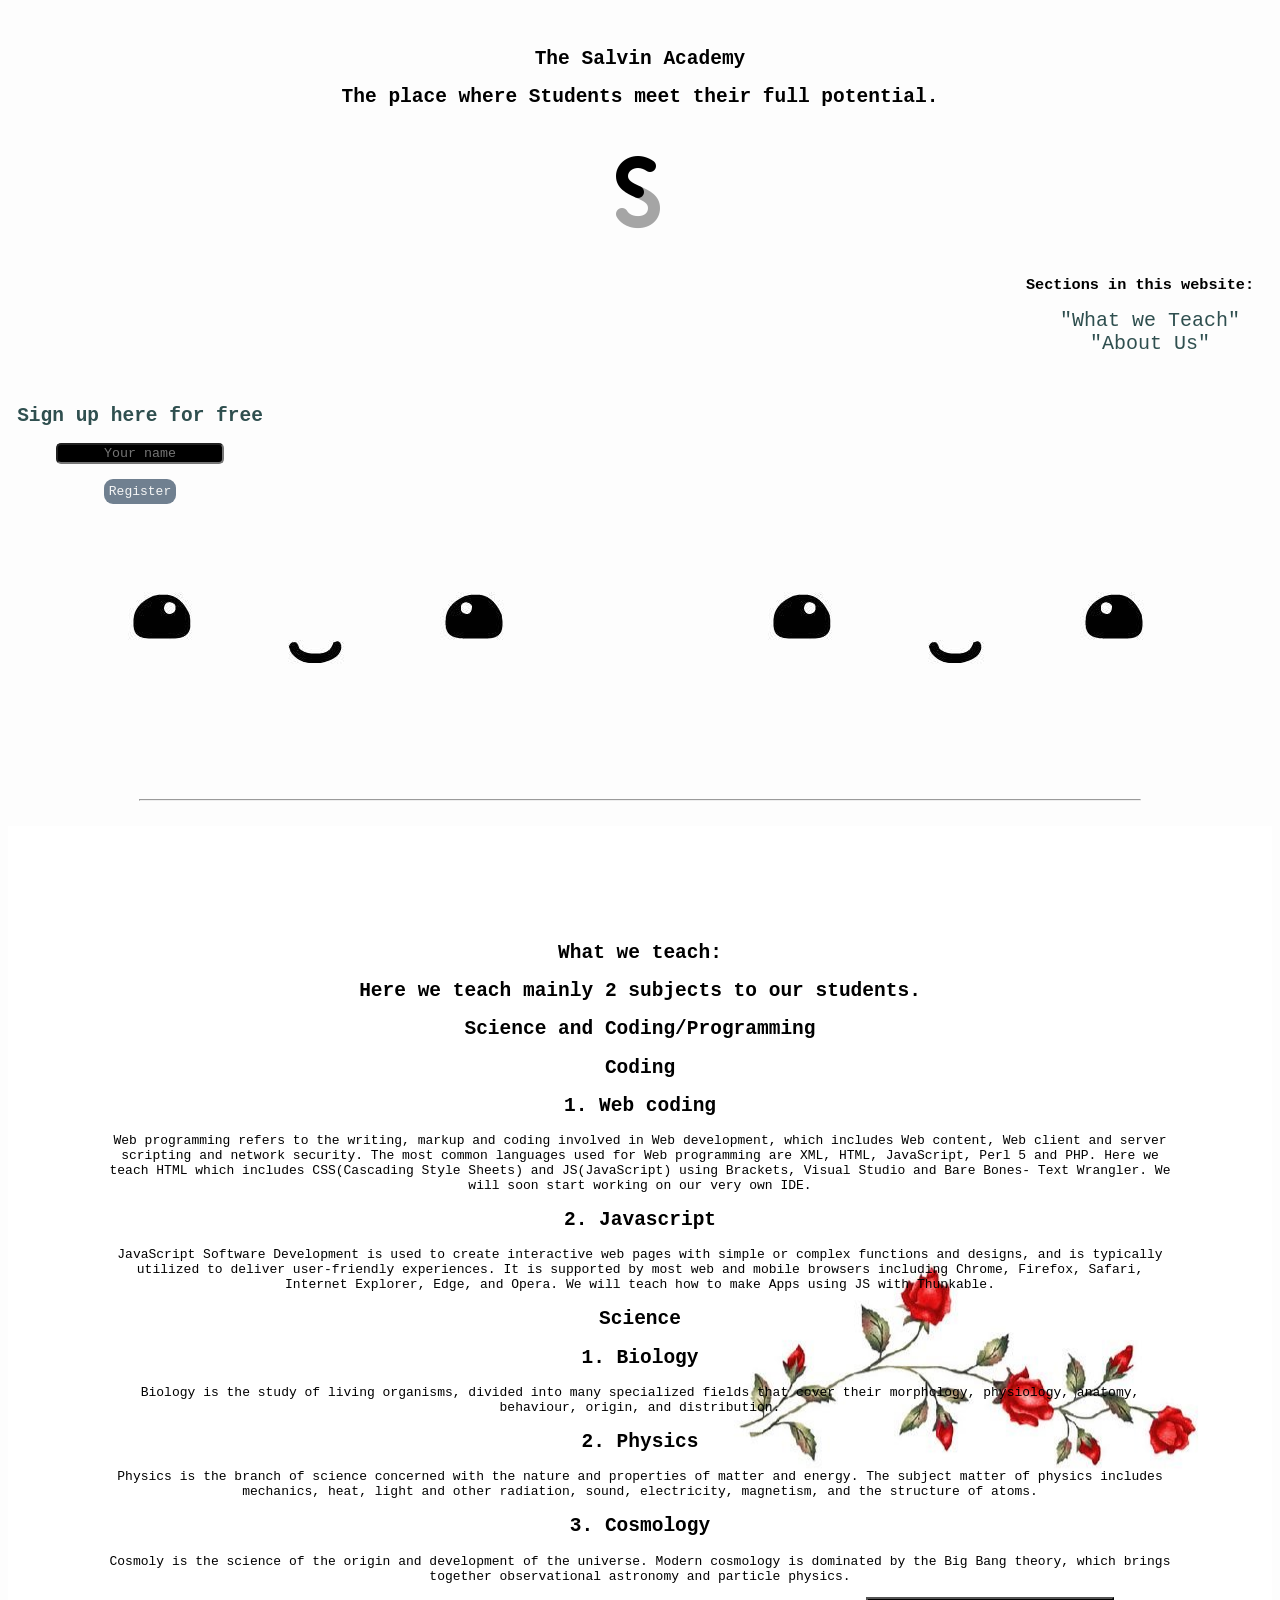
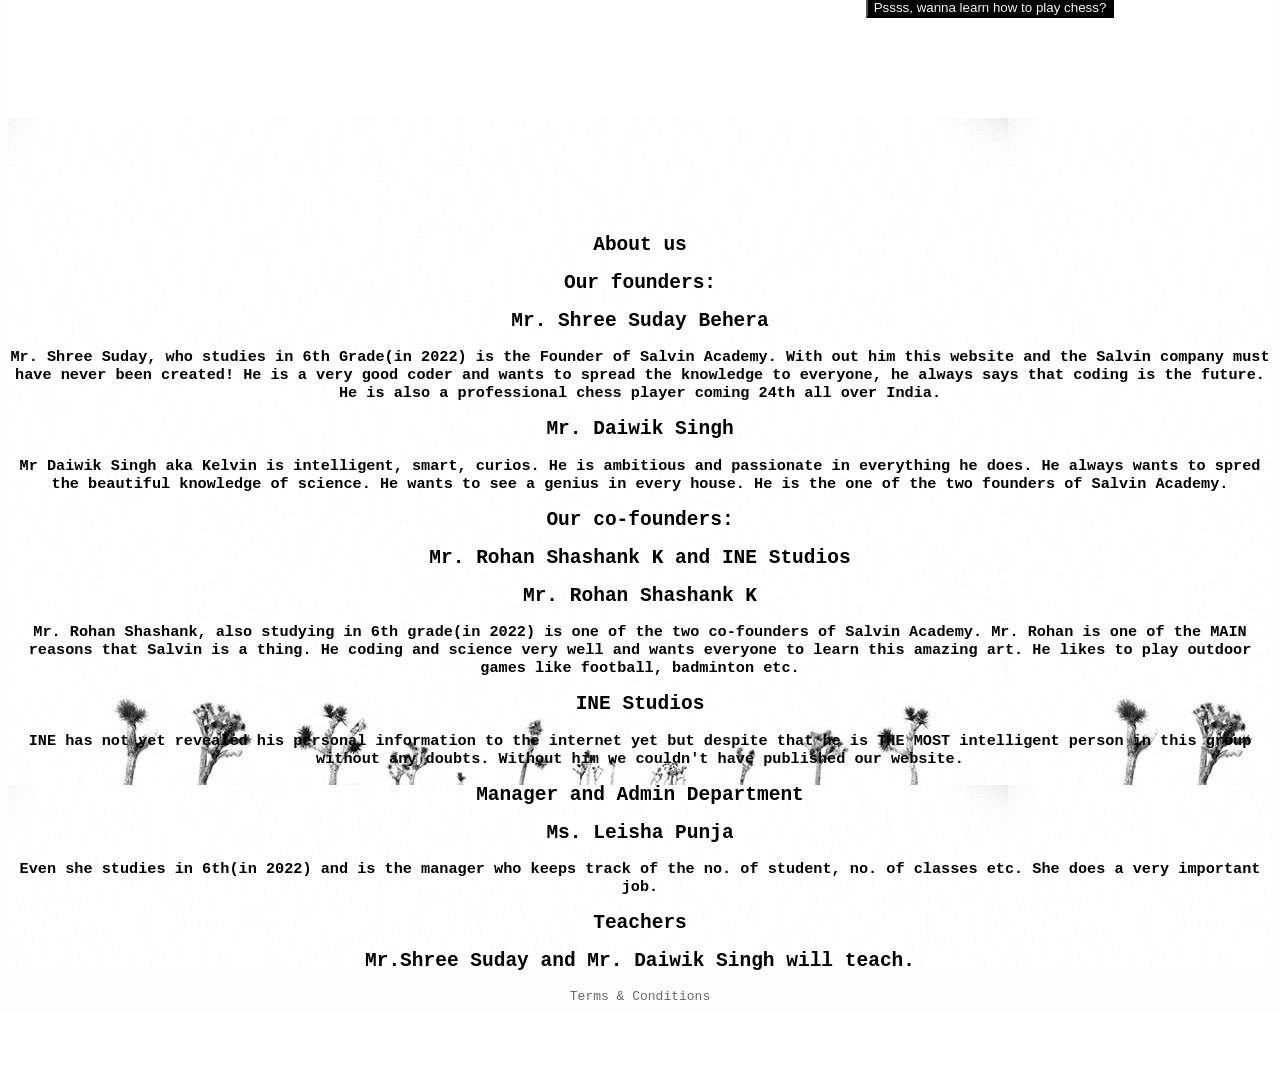
<file: index.html>
<html>
<head>
    <link rel="stylesheet" href="style.css">
    <title>Salvin Academy</title>
    </head>
    <body>
        
        <section id="firstsection">
        <h1 class="hOness">The Salvin Academy</h1>
        <h2 class="hTwos" id="bruhmememall">The place where Students meet their full potential.</h2>
            </section>
        <img id="lolxdcolond" src="icons8-s-96.png">
        <h3 id="sitw">Sections in this website:</h3>
        <ul id="ul">
            <li id="ididid" class="links"><a href="#whatweteach">"What we Teach"</a></li>
            <li id="dididi" class="links"><a href="#aboutus">"About Us"</a></li> 
            
            </ul>
        <section id="secondsection">
            
            <h2 class="hTwos">Sign up here for free </h2>
    <input id="nameinput" type="text" placeholder="Your name">
            <div>
            <a class="aifs" id="ubhfvf" href="subjectchoosing.html">Register</a>
                </div>
        </section>
        <hr>
        <section id="whatweteach">
    <h1 class="curs">What we teach:</h1>
    
    <h1 class="curs">Here we teach mainly 2 subjects to our students.</h1>
            <h2>Science and Coding/Programming</h2>
        
        
        <div id=curriculamname class="curs">
            <h1>Coding</h1>
            <h2 id="curone">1. Web coding</h2>
            <p>Web programming refers to the writing, markup and coding involved in Web development, which includes Web content, Web client and server scripting and network security.<b></b> The most common languages used for Web programming are XML, HTML, JavaScript, Perl 5 and PHP.<b></b> Here we teach HTML which includes CSS(Cascading Style Sheets) and JS(JavaScript) using Brackets, Visual Studio and Bare Bones- Text Wrangler. We will soon start working on our very own IDE.
            </p>
        </div>
        <div class="curs">
            <h2 id="curtwo" class="curs">2. Javascript </h2>
            <p>JavaScript Software Development is used to create interactive web pages with <b></b>simple or complex functions and designs, and is typically utilized to deliver user-friendly experiences.<b></b> It is supported by most web and mobile browsers including Chrome, Firefox, Safari, Internet Explorer, Edge, and Opera. We will teach how to make Apps using JS with Thunkable.</p>
        </div>
            <h1>Science</h1>
            <div class="curs">
            <h2 id="curtwo" class="curs">1. Biology  </h2>
            <p>Biology is the study of living organisms, divided into many specialized fields that cover their morphology, physiology, anatomy, behaviour, origin, and distribution.</p>
        </div>
            <div class="curs">
            <h2 id="curtwo" class="curs">2. Physics  </h2>
            <p>Physics is the branch of science concerned with the nature and properties of matter and energy. The subject matter of physics includes mechanics, heat, light and other radiation, sound, electricity, magnetism, and the structure of atoms.</p>
        </div>
             <div class="curs">
            <h2 id="curtwo" class="curs">3. Cosmology  </h2>
            <p>Cosmoly is the science of the origin and development of the universe. Modern cosmology is dominated by the Big Bang theory, which brings together observational astronomy and particle physics.</p>
        </div>
            <button id="bruhbutton" type="button"><a href="https://salvinacademy.github.io/dragon/">Pssss, wanna learn how to play chess?</a></button>
           </section> 
                     
        <section id="aboutus">
        
    
        <h1>About us</h1>
        <h1>Our founders:</h1>
        <h2>Mr. Shree Suday Behera</h2>
        <h3>Mr. Shree Suday, who studies in 6th Grade(in 2022) is the Founder of Salvin Academy. With out him this website and the Salvin company must have never been created! He is a very good coder and wants to spread the knowledge to everyone, he always says that coding is the future. He is also a professional chess player coming 24th all over India.</h3>
        
        <h2>Mr. Daiwik Singh</h2>
        <h3>Mr Daiwik Singh aka Kelvin is intelligent, smart, curios. He is ambitious and passionate in everything he does. He always wants to spred the beautiful knowledge of science. He wants to see a genius in every house. He is the one of the two founders of Salvin Academy.</h3>

        <h1>Our co-founders:</h1>
        <h2>Mr. Rohan Shashank K and INE Studios</h2>
        <h2>Mr. Rohan Shashank K</h2>
        <h3>Mr. Rohan Shashank, also studying in 6th grade(in 2022) is one of the two co-founders of Salvin Academy. Mr. Rohan is one of the MAIN reasons that Salvin is a thing. He coding and science very well and wants everyone to learn this amazing art. He likes to play outdoor games like football, badminton etc.</h3>

        <h2>INE Studios</h2>
        <h3>INE has not yet revealed his personal information to the internet yet but despite that he is THE MOST intelligent person in this group without any doubts. Without him we couldn't have published our website.</h3>

        <h1>Manager and Admin Department</h1>
        <h2>Ms. Leisha Punja</h2>
        <h3>Even she studies in 6th(in 2022) and is the manager who keeps track of the no. of student, no. of classes etc. She does a very important job.</h3>

        <h1>Teachers</h1>
        <h2>Mr.Shree Suday and Mr. Daiwik Singh will teach.</h2>

    
        </section>
        <footer>
        <a id="watcha" href="https://www.privacypolicies.com/live/7484ca22-84f3-46e4-bcc8-625fb2c37973" target="_blank" >Terms & Conditions</a>
        </footer>
    </body>
</html>
</file>
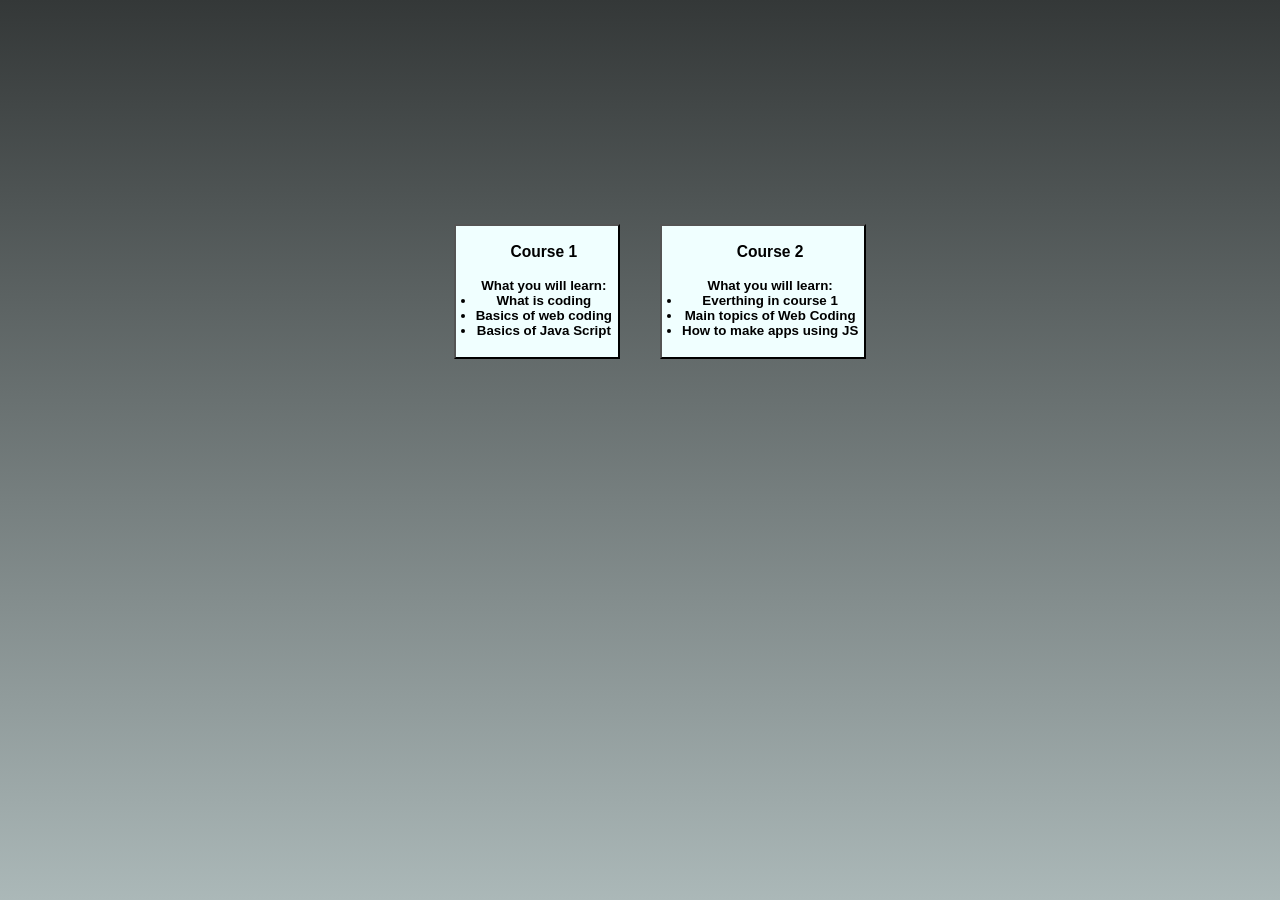
<file: coding.html>
<html>
<head>
    <link rel="stylesheet" href="coding.css">
    <title>Apply for Coding </title>
    </head>
    <body>
    <span>
        <span>
            <ul>
        <a href="codingsubject.html"><button><h3>Course 1</h3><h4>What you will learn:<li>What is coding</li><li>Basics of web coding</li><li>Basics of Java Script</li></h4></button> </a>
        </ul>
        </span>
        <span>
        <ul>
        <a href="codingsubjectcrs2.html"><button><h3>Course 2</h3><h4>What you will learn:<li>Everthing in course 1</li><li>Main topics of Web Coding</li><li>How to make apps using JS</li></h4></button> </a>
        </ul>
            </span>
        </span>
    </body>
</html>
</file>
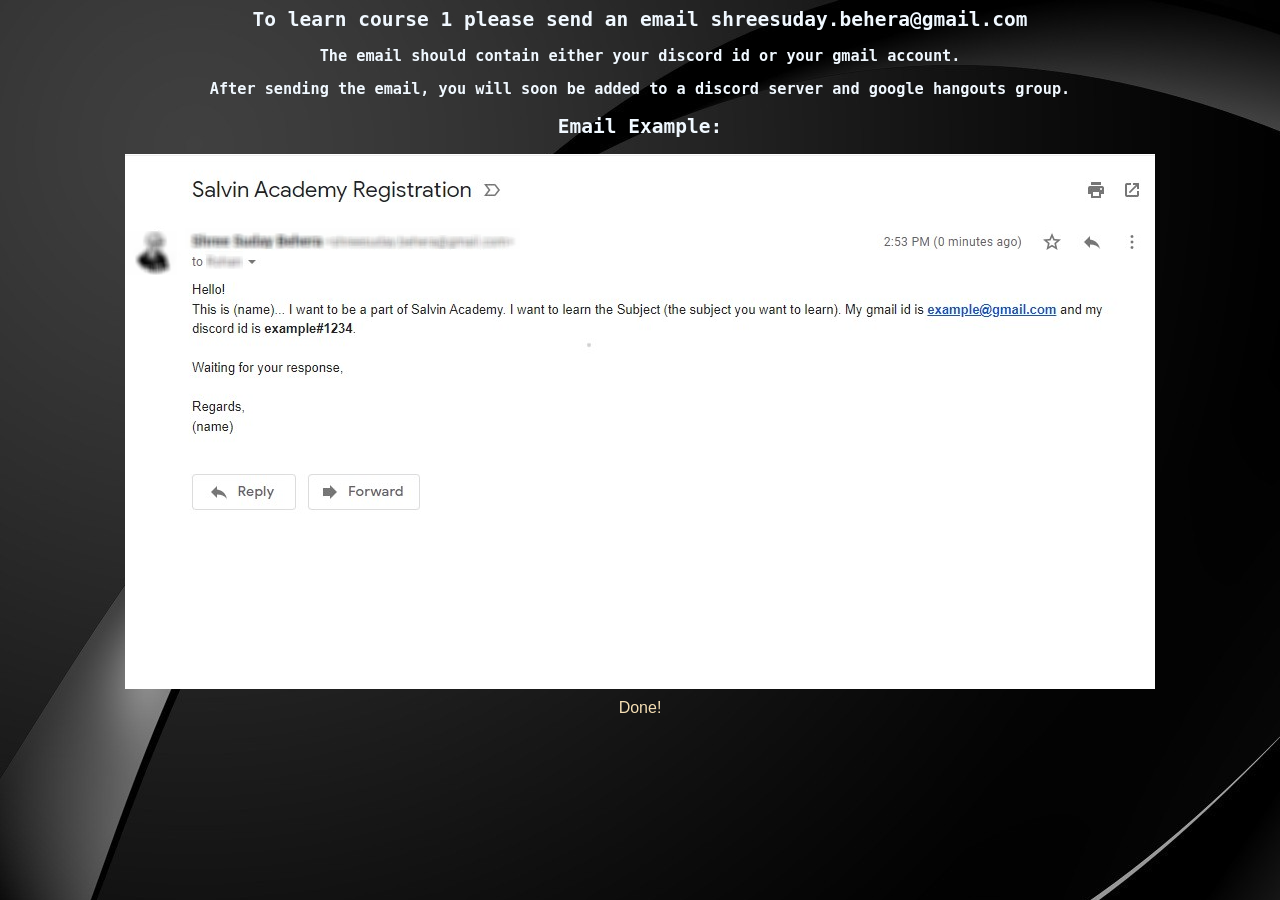
<file: codingsubject.html>
<html>
<head>
<title>Coding Course 1- Salvin</title> 
    <link rel="stylesheet" href="codingsubject.css">
</head>
    <body>
    <h2>To learn course 1 please send an email shreesuday.behera@gmail.com</h2>
        <h3>The email should contain either your discord id or your gmail account.</h3>
        <h3>After sending the email, you will soon be added to a discord server and google hangouts group.</h3>
        <h2>Email Example:</h2>
        <img src="Screenshot%202022-03-12%20145744%20(1).png">
        <div><a href="index.html">Done!</a></div>
    </body>
</html>
</file>
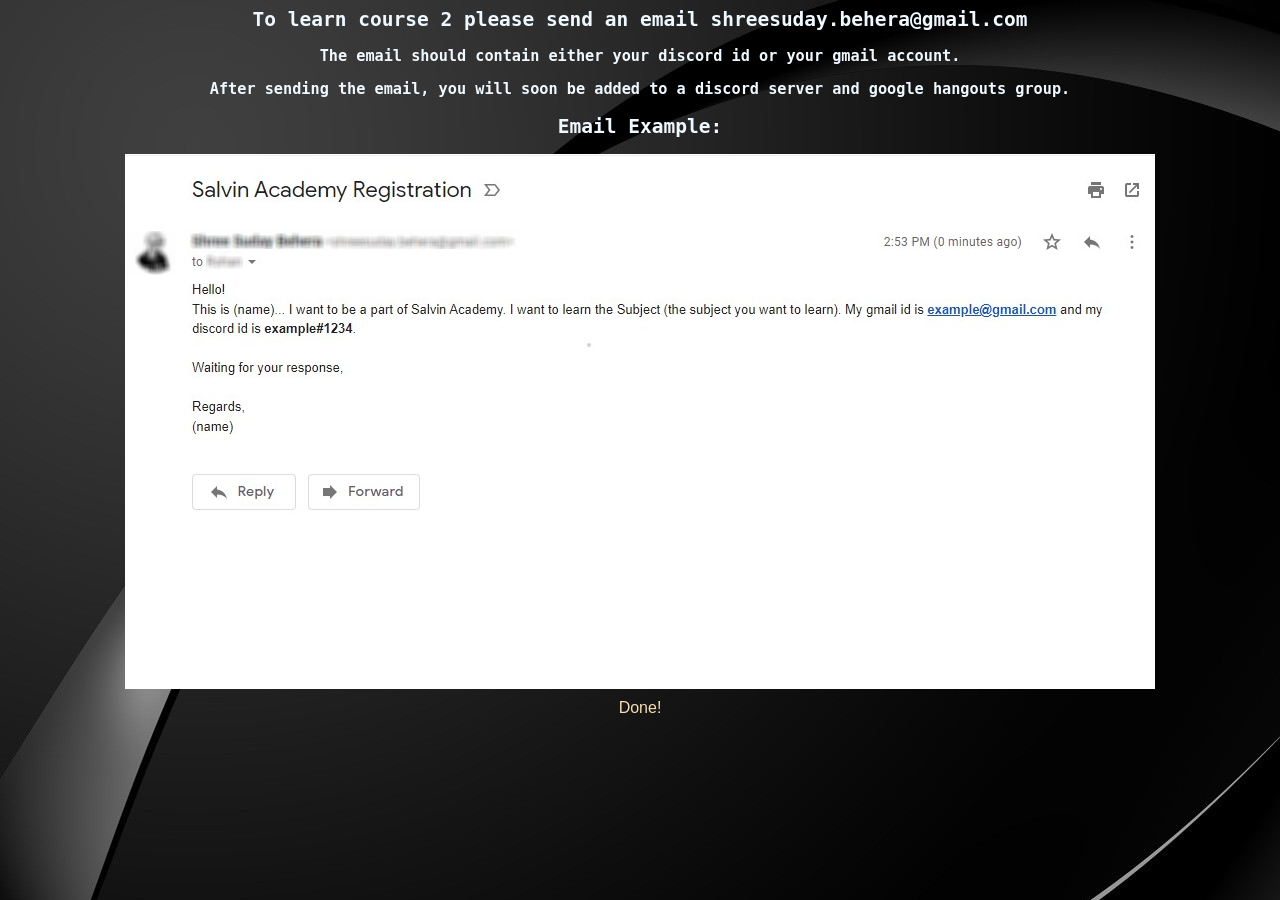
<file: codingsubjectcrs2.html>
<html>
<head>
<title>Coding Course 2- Salvin</title> 
    <link rel="stylesheet" href="codingsubject.css">
</head>
    <body>
    <h2>To learn course 2 please send an email shreesuday.behera@gmail.com</h2>
        <h3>The email should contain either your discord id or your gmail account.</h3>
        <h3>After sending the email, you will soon be added to a discord server and google hangouts group.</h3>
        <h2>Email Example:</h2>
        <img src="Screenshot%202022-03-12%20145744%20(1).png">
        <div><a href="index.html">Done!</a></div>
    </body>
</html>
</file>
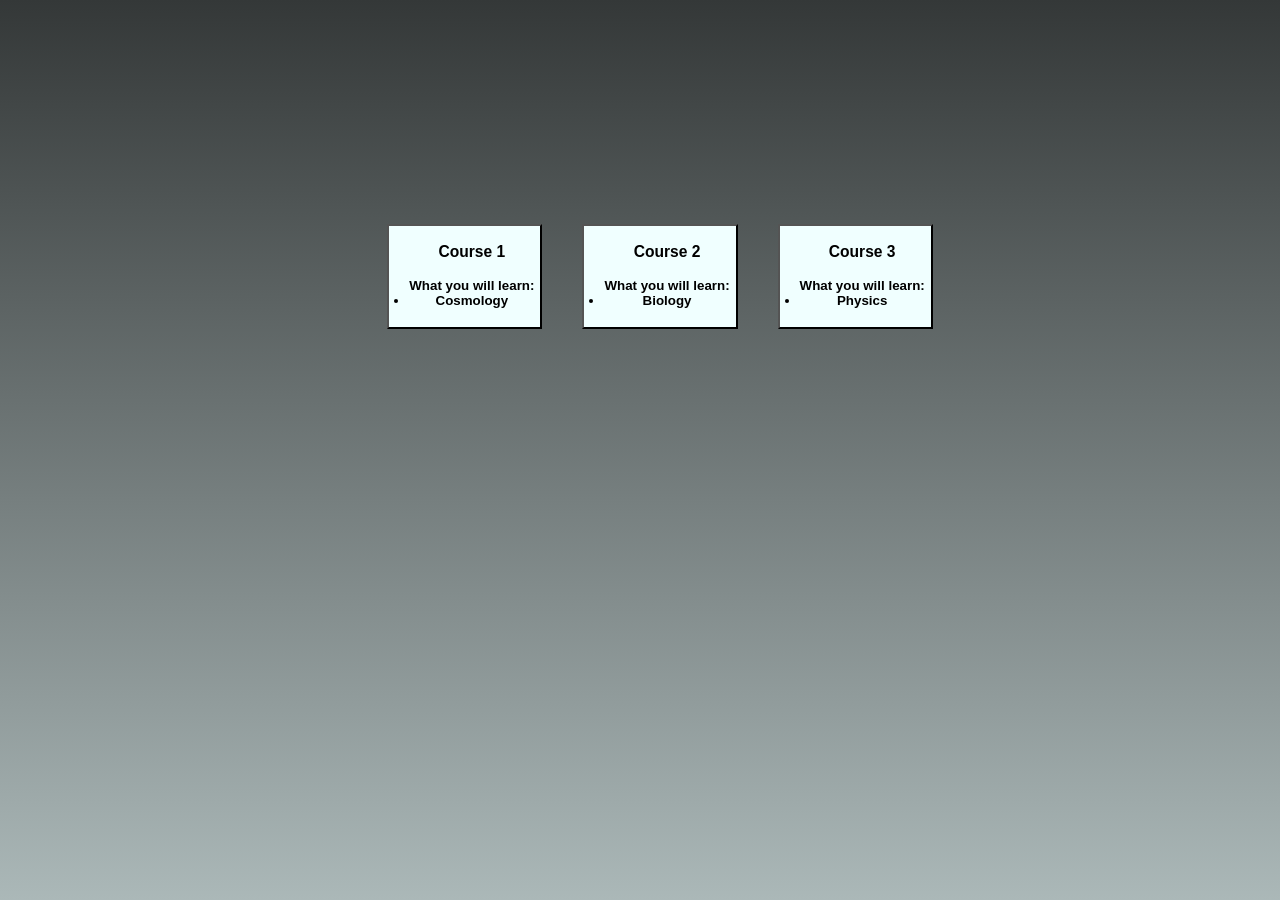
<file: science.html>
<html>
   <head><link rel="stylesheet" href="science.css">
    <title>Apply for Science </title></head>
        <body>
    <span>
        <span>
            <ul>
                <a href="sciencecourceadmission.html"><button><h3>Course 1</h3><h4>What you will learn:<li>Cosmology </li></h4></button>
                </a>
            </ul>
        </span>
       <span>
            <ul>
                <a href="sciencecourceadmission.html"><button><h3>Course 2</h3><h4>What you will learn:<li>Biology </li></h4></button>
                </a>
            </ul>
        </span>
        <span>
            <ul>
                <a href="sciencecourceadmission.html"><button><h3>Course 3</h3><h4>What you will learn:<li>Physics </li></h4></button>
                </a>
            </ul>
        </span>
        </span>
            
    </body>
    
</html>
</file>
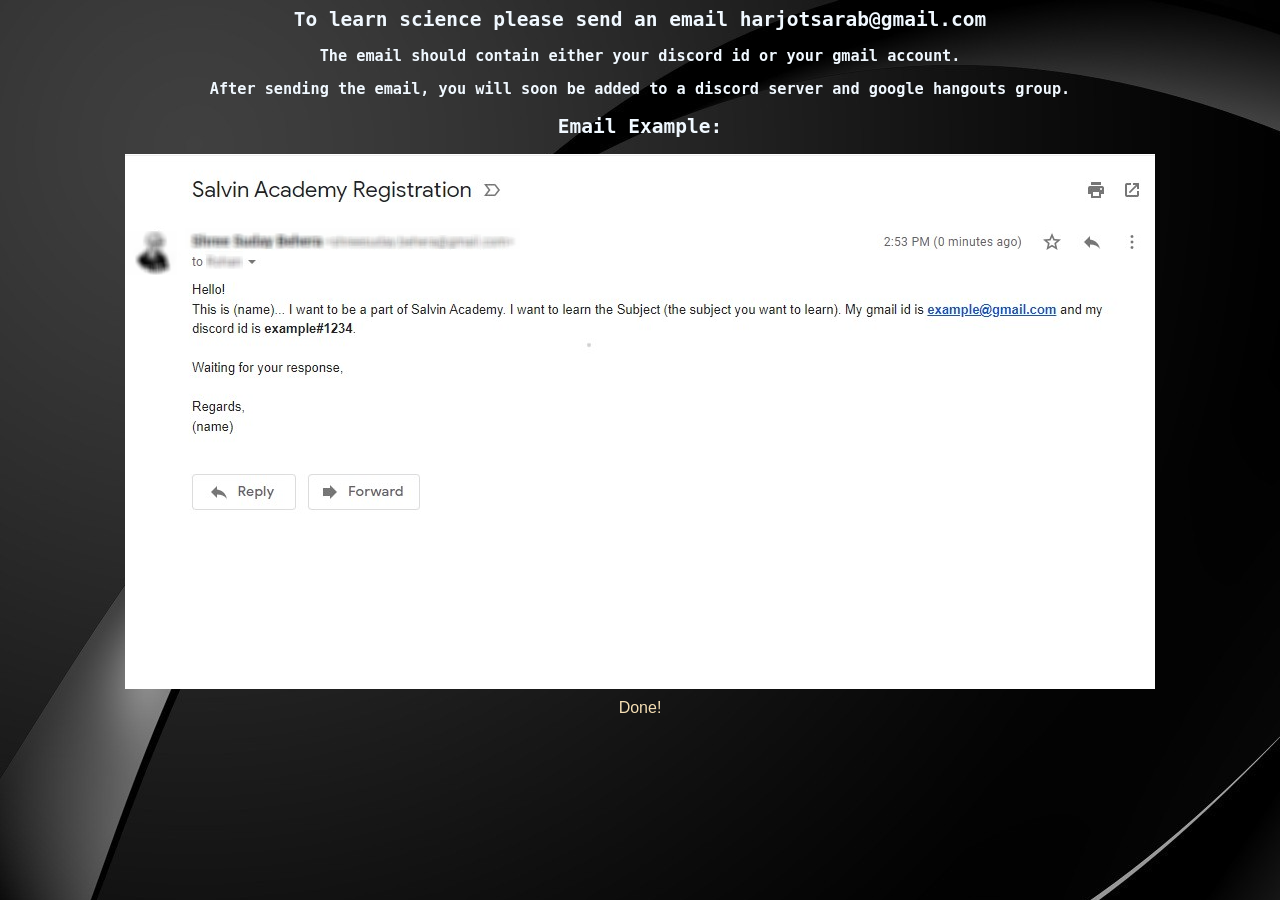
<file: sciencecourceadmission.html>
<html>
<head>
<title>Coding Science Course- Salvin</title> 
    <link rel="stylesheet" href="scienceadmissionblah.css">
</head>
    <body>
    <h2>To learn science please send an email harjotsarab@gmail.com</h2>
        <h3>The email should contain either your discord id or your gmail account.</h3>
        <h3>After sending the email, you will soon be added to a discord server and google hangouts group.</h3>
        <h2>Email Example:</h2>
        <img src="Screenshot%202022-03-12%20145744%20(1).png">
        <div><a href="index.html">Done!</a></div>
    </body>
</html>
</file>
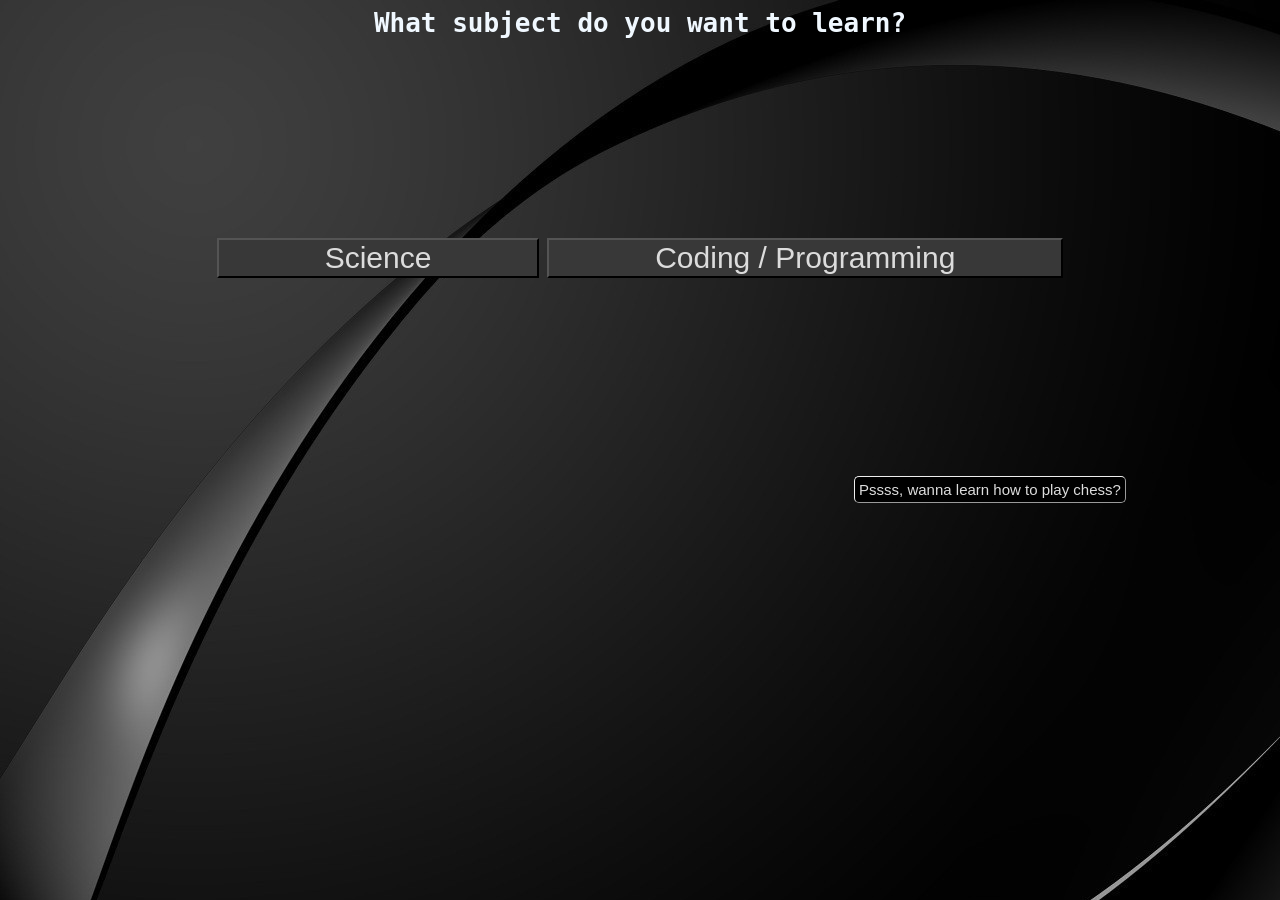
<file: subjectchoosing.html>
<html>
<head>
    <link rel="stylesheet" href="subjectchoosing.css">
    <title>Choose your Subject- Salvin Academy</title>
    </head>
    <body>
    <h1>What subject do you want to learn?</h1>
        <span>
            <span><button class="subjectbutton"><a href="science.html">Science</a></button></span>
            <span><button class="subjectbutton"><a href="coding.html">Coding / Programming</a></button></span>
            
        </span>
        <button id="bruhbutton" type="button"><a href="https://salvinacademy.github.io/dragon/">Pssss, wanna learn how to play chess?</a></button>
            
    </body>
</html>
</file>
<file: style.css>
body {
    text-align: center;
    background-image: url(46a4c7035f0de24d7b5ccedc75ba2257.jpg);
    font-family: monospace;
    
}

.hOness {
    color: black;
    padding-top: 90px;
    border-color: aqua;
}

#nameinput {
    border-radius: 5px;
    font-family: monospace;
    text-align: center;
    margin-bottom: 20px;
    background-color: black;
    color: white;
}

#buttonregister {
    border-radius: 10px;
    background-color: aquamarine;
    font-family: monospace;
}

.aifs {
    text-decoration: none;
    background-color: slategrey;
    padding-right: 5px;
    padding-left: 5px;
    padding-top: 5px;
    padding-bottom: 5px;
    border-radius: 9px;
    color: whitesmoke;
}

a {
    color: whitesmoke;
    
    text-decoration: none;
}

#secondsection {
    margin-right: 1000px;
    margin-top: 50px;
}

#firstsection {
    margin-top: -50px;
}

.hTwos {
    color: darkslategray;
}

#bruhmememall {
    color: black;
    font-weight: bold;
    font-family: monospace;
}

#aboutus {
    background-image: url(Joshuas.jpg);
    color:black;
    padding-top:  100px;
}
html {
  scroll-behavior: smooth;
}
.links{
    float:center;
    padding-left: 30px;
    font-size: 20px;
    font-family: monospace;
}
.links a{
    color: darkslategray;
    text-decoration:;
}
ul  {
    list-style: none;
    position: none;
    cursor: pointer;
    margin-left: 950px;
}
#sitw{
    margin-left: 1000px;
    color: black;
}
#whatweteach{
   border-width: 22px;
    color:black;
    text-decoration:inherit;
    padding: 100px;
    font-family:monospace;
    background-image: url(wp4wwt.png);
    margin-top: 125px;
}
#lolxdcolond{
    padding: 20px;
}
#bruhmemedancw{
     border-width: thin;
}

footer a{
    color:dimgrey;
    text-decoration: inherit;
}
#watcha:hover{
    color: palevioletred;
}
#bruhbutton{
    margin-left:700px;
    background-color: black;
}
hr{
    margin-top: 300px;
    margin-bottom: -100px;
    width: 1000px;
    font-weight: bolder;
}
#ubhfvf{
    margin-top: -200px;
}
</file>
<file: coding.css>
body{
    background: linear-gradient(#343838 0%, #abb8b8 100%);
}
button {
    padding-left: 20px;
    background-color: azure;
    margin-top: 200px;
        
}
	span {
	  display: flex;
		  justify-content: center;
}
</file>
<file: codingsubject.css>
body{
 text-align-last: center;
    background-image:url(black%20abstract%20wallpaper%20HD.jpg);
    color: aliceblue;
    font-family: monospace;
}
img{
padding-bottom: -10px;
}
div{
    
    padding-top: 10px;
}
a{
    text-decoration: none;
    color: wheat;
    font-family:sans-serif;
    font-weight: 100;
}
</file>
<file: science.css>
body{
    background: linear-gradient(#343838 0%, #abb8b8 100%);
}
button {
    padding-left: 20px;
    background-color: azure;
    margin-top: 200px;
        
}
	span {
	  display: flex;
		  justify-content: center;
}
</file>
<file: scienceadmissionblah.css>
body{
 text-align-last: center;
    background-image:url(black%20abstract%20wallpaper%20HD.jpg);
    color: aliceblue;
    font-family: monospace;
}
img{
padding-bottom: -10px;
}
div{
    
    padding-top: 10px;
}
a{
    text-decoration: none;
    color: wheat;
    font-family:sans-serif;
    font-weight: 100;
}
</file>
<file: subjectchoosing.css>
body{
    text-align: center;
    background-image: url(black%20abstract%20wallpaper%20HD.jpg);
    font-family: monospace;    
}
h1{
    margin-bottom: 200px;
    color: aliceblue;
}
a{
    color:gainsboro;
    margin: 100px;
    font-size: 30px;
    text-decoration: none;
    border-width: 20px;
}
#bruhbutton{
    margin-left:700px;
    background-color: transparent;
    margin-top: 200px;
    border-color: transparent;
}
#bruhbutton a{
        font-size: 15px;
    text-align: left;
    background-color: black;
    padding: 4px;
    border-radius: 5px;
    border-style: inherit;
    border-width: thin;
}
.subjectbutton{
    background-color: #383838;
    border-style :outset;
    padding: -100px;
}
</file>
